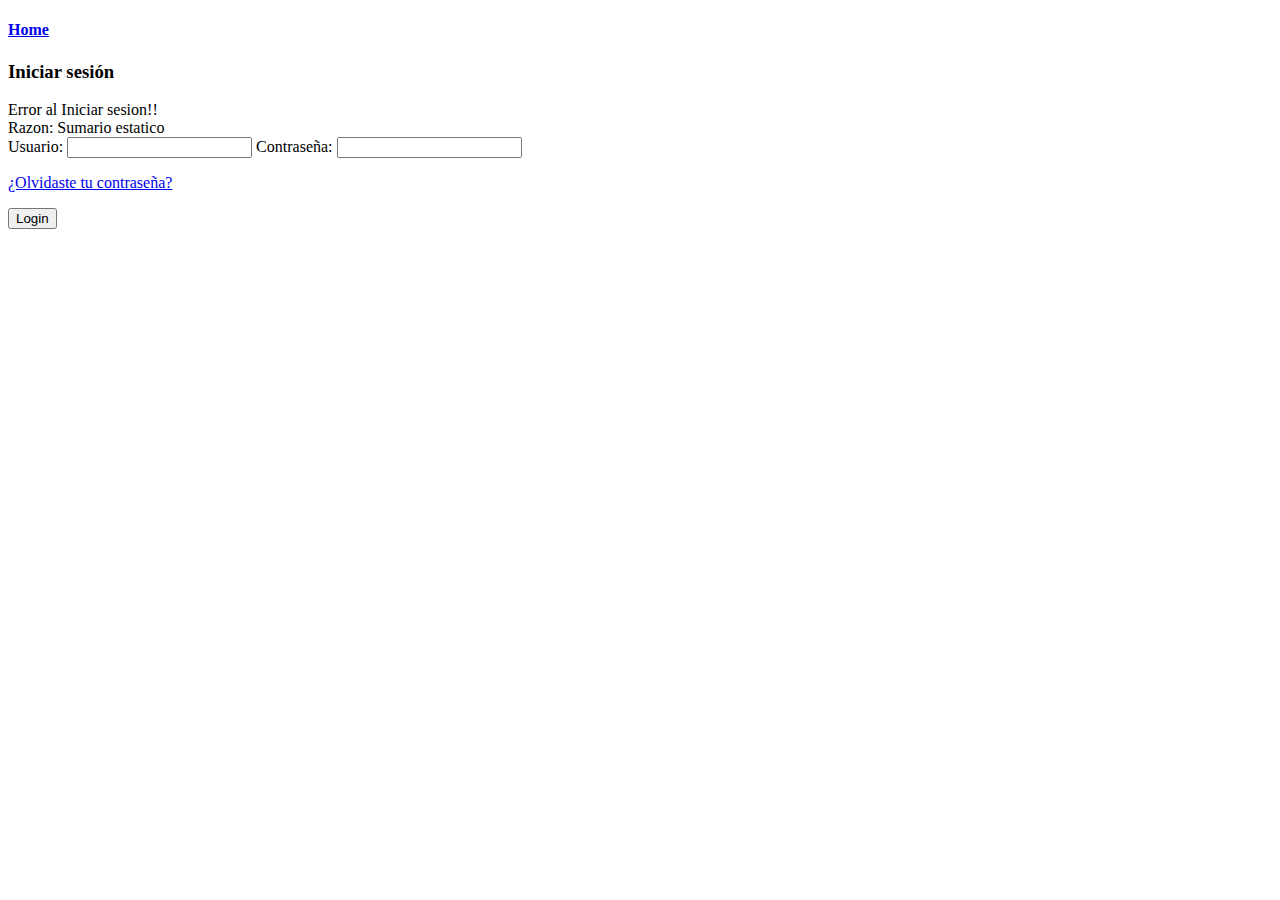
<file: WebApp/src/main/resources/templates/login.html>
<!DOCTYPE html>
<html lang="en" xmlns:th="http://www.thymeleaf.org">
<head>
    <meta charset="UTF-8">
    <meta http-equiv="X-UA-Compatible" content="IE=edge">
    <meta name="viewport" content="width=device-width, initial-scale=1.0">
    <link rel="stylesheet" th:href="@{/css/styleLogin.css}">
    <title th:text="${title}"></title>
</head>
<body>
<div th:replace="fragments/_menu.html"></div>
<div class="return">
    <h4><a href="./index.html">Home</a></h4>
</div>
<div id="login">
    <h3>Iniciar sesión</h3>
    <div id="container-form">
        <div th:if="${#request.getParameter('error') == 'true'}" id="error">
            Error al Iniciar sesion!!
            </br>

            Razon:
            <span th:if="${#session!= null and #session.getAttribute('SPRING_SECURITY_LAST_EXCEPTION') != null}"
                  th:utext="${#session.getAttribute('SPRING_SECURITY_LAST_EXCEPTION').message}">
                Sumario estatico
            </span>
        </div>
        <form name='f' th:action="@{/j_spring_security_check}" method='POST' id="form-shape">
            <!-- Username -->
            <label for="name">Usuario:</label>
            <input type='text' name='username' value=''>
            <!-- Password -->
            <label for="username">Contraseña:</label>
            <input type='password' name='password'>
            <p><a href="#">¿Olvidaste tu contraseña?</a>
            <div id="lower">
                <!-- Submit Button -->
            <input class="buttom-submit" name="submit" type="submit" value="Login">
            </div>
        </form>
        <div class="center"></div>
    </div>
</div>
<footer th:replace="fragments/_footer"></footer>
<script>
</script>
</body>
</html>
</file>
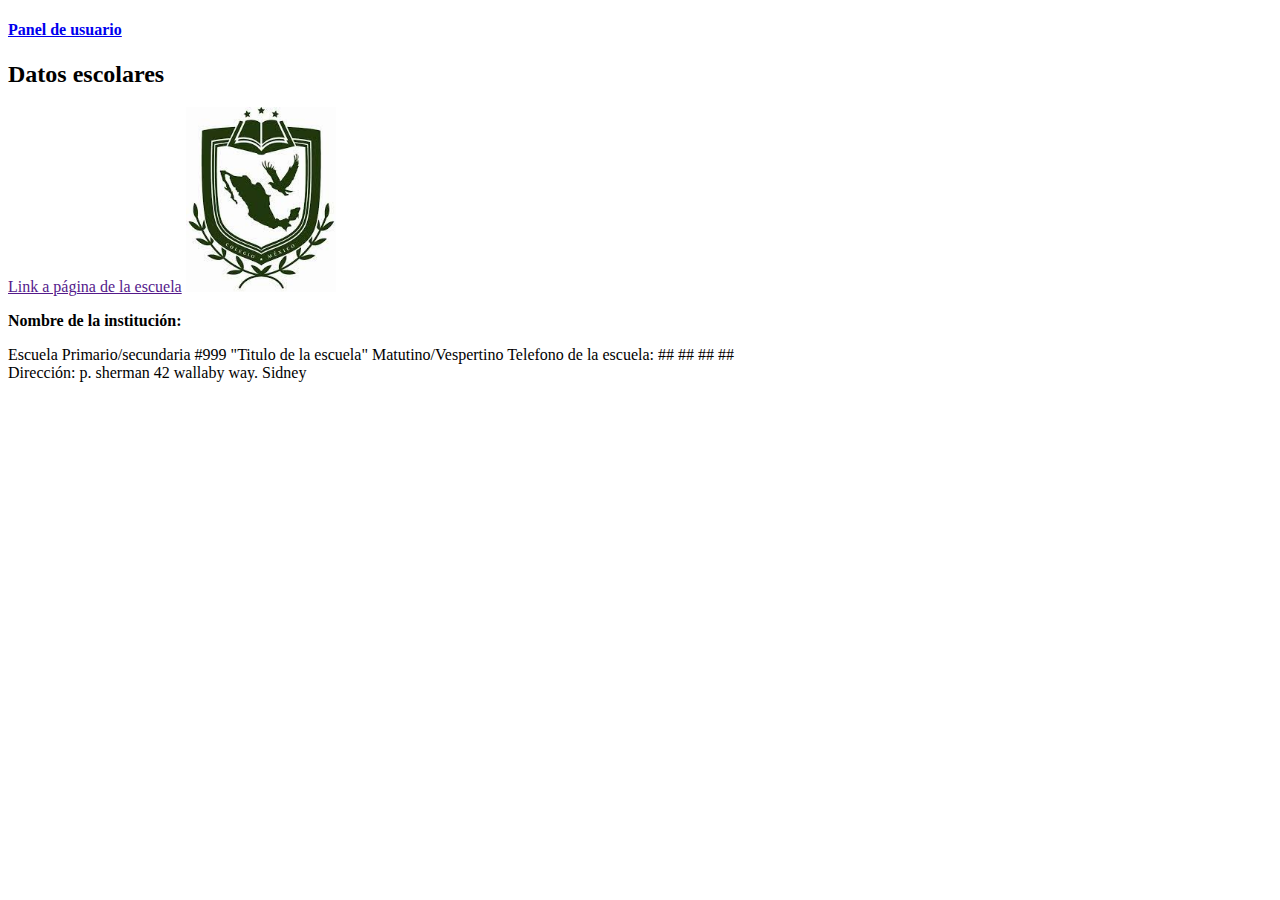
<file: WebApp/src/main/resources/templates/schoolardata.html>
<!DOCTYPE html>
<html lang="en">
<head>
    <meta charset="UTF-8">
    <meta http-equiv="X-UA-Compatible" content="IE=edge">
    <meta name="viewport" content="width=device-width, initial-scale=1.0">
    <link rel="stylesheet" th:href="@{/css/stylepersonaldata.css}">
    <title>Datos escolares</title>
</head>
<body>
<div th:replace="fragments/_menu.html"></div>
    <div class="return">
        <h4><a href="./userpage.html">Panel de usuario</a></h4>
    </div>
    <div id="user-panel">
        <div class="back-img">
            <h2 class="title-conf">Datos escolares</h2>
        </div>
        <div class="container-panel">
            <div class="section-panel">
                <a href="">Link a página de la escuela</a>
                <img src="[data-uri]" alt="" width="150px">
            </div>
            <div class="section-panel data">
                <p>
                    <strong>Nombre de la institución:</strong> <br>
                </p>

                <p>
                    Escuela Primario/secundaria #999 "Titulo de la escuela" Matutino/Vespertino
                    Telefono de la escuela: ## ## ## ## <br>
                    Dirección: p. sherman 42 wallaby way. Sidney <br>
                </p>
            </div>
        </div>
    </div>
<footer th:replace="fragments/_footer"></footer>
    <script>
    </script>
</body>
</html>
</file>
